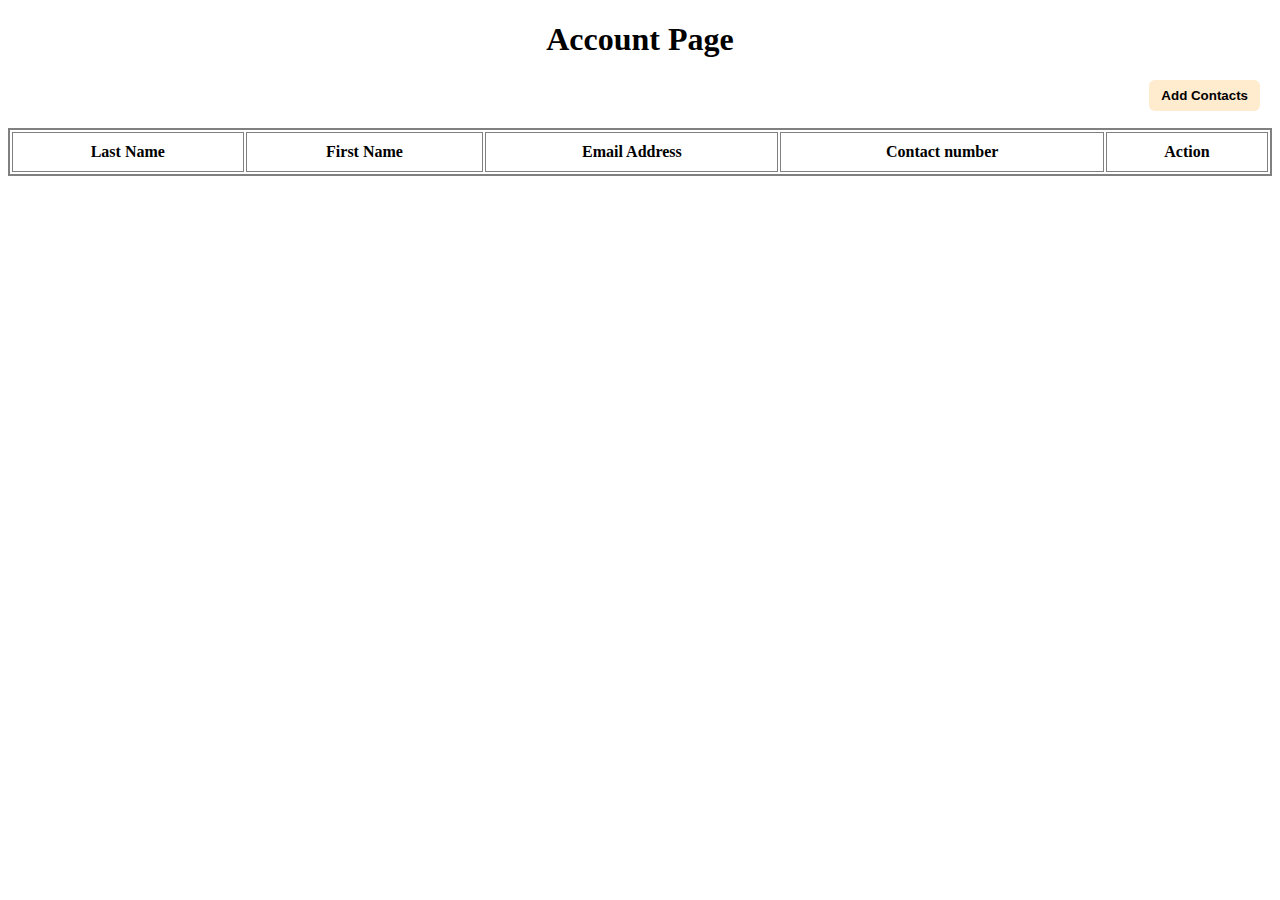
<file: index.html>
<!DOCTYPE html>
<html lang="en">
<head>
    <meta charset="UTF-8">
    <meta name="viewport" content="width=device-width, initial-scale=1.0">
    <title>Table Exercise</title>
    <!-- Link to CSS -->
    <link rel="stylesheet" href="style.css">
    <!-- Link To get Icons -->
    <link href='https://unpkg.com/boxicons@2.1.4/css/boxicons.min.css' rel='stylesheet'>
</head> 
<body>
    <div class="mainContent">
        <h1>Account Page</h1>

        <!-- Button to open the form -->
        <button class="btn" onclick="openForm()">Add Contacts</button>

        <!-- Table -->
        <table>
            <thead>
                <tr>
                    <th>Last Name</th>
                    <th>First Name</th>
                    <th>Email Address</th>
                    <th>Contact number</th>
                    <th>Action</th>
                </tr>
            </thead>

            <!-- Inputs from form goes here -->
            <tbody id="contactInfo">

            </tbody>
        </table>
    </div>

    <!-- Popup Form -->
    <div class="popupForm" id="myForm">
        <form action="" class="formContainer" id="contactForm">
            <h2>Contact Information</h2>

            <label for="lastName">Lastname
                <input type="text" id="lastName" placeholder="Enter Lastname" required>
            </label>
            
            <label for="firstName">Firstname
                <input type="text" id="firstName" placeholder="Enter Firstname" required>
            </label>

            <label for="mail">Email
                <input type="email" id="mail" placeholder="johnDoe@example.com" required>
            </label>
            
            <label for="contactNumber">Contact Number
                <input type="number" id="contactNumber" placeholder="e.g 09123345678" required>
            </label>
            
            <button type="submit" class="submit-btn" id="mySubmit">Submit</button>
            <button type="button" class="btn-close" onclick="closeForm()"><i class='bx bx-x-circle'></i></button>
        </form>

    </div>

    <!-- Link to Javascript -->
    <script src="script.js"></script>
</body>
</html>
</file>
<file: style.css>
/* Header */
h1{
    font: bold; 
    font-weight: 800; 
    text-align: center;
    margin-bottom: 70px;
}

/* Table */
table{
    border: 2px solid gray;
    width: 100%;
}

/* Table Rows and Columns */
th, td{
    border: 1px solid gray;
    text-align: center;
    padding: 10px;
}

/* Add Contacts button */
.btn{
    padding: 8px 12px;
    border: none;
    background-color: blanchedalmond;
    cursor: pointer;
    width: auto;
    position: absolute;
    right: 20px;
    top: 80px;
    font-weight: bold;
    border-radius: 6px;
}

/* Popup Form */
.popupForm{
    display: none;
    position: fixed;
    z-index: 999;
    border: 3px solid paleturquoise;
    top: 50%;
    left: 50%;
    transform: translate(-50%, -50%);
    border-radius: 10px;
    box-shadow: 0 4px 10px rgba(0, 0, 0, 0.2);
}

.formContainer{
    max-width: 400px;
    padding: 20px;
    background-color: aliceblue;
    position: relative;
}

.formContainer input{
    width: 90%;
    padding: 15px;
    border: none;
    margin: 5px 0 22px 4px;
}

.formContainer input:focus{
    background-color: #ddd;
    outline: none;
}

.formContainer label{
    margin-left: 4px;
    font-weight: bold;
}

.formContainer .submit-btn{
    padding: 12px 16px;
    border: none;
    cursor: pointer;
    display: block;
    width: 100%;
    margin: 10px 0;
    bottom: 0;
    position: relative;
    background-color: lightblue;
}

.formContainer .btn-close{
    float: right;
    background: none;
    border: none;
    cursor: pointer;
    font-size: 20px;
    position: absolute;
    top: 10px;
    right: 10px;
}

/* Edit button */
.editBtn{
    background-color: lightgreen;
}

/* Delete button */
.deleteBtn{
    background-color: lightcoral;
}

.editBtn, .deleteBtn{
    padding: 8px 12px;
    border: none;
    cursor: pointer;
    margin: 2px;
}

/* Blur background when popup form is open */
.blur-background {
    filter: blur(5px);
    pointer-events: none;
    user-select: none;
}
</file>
